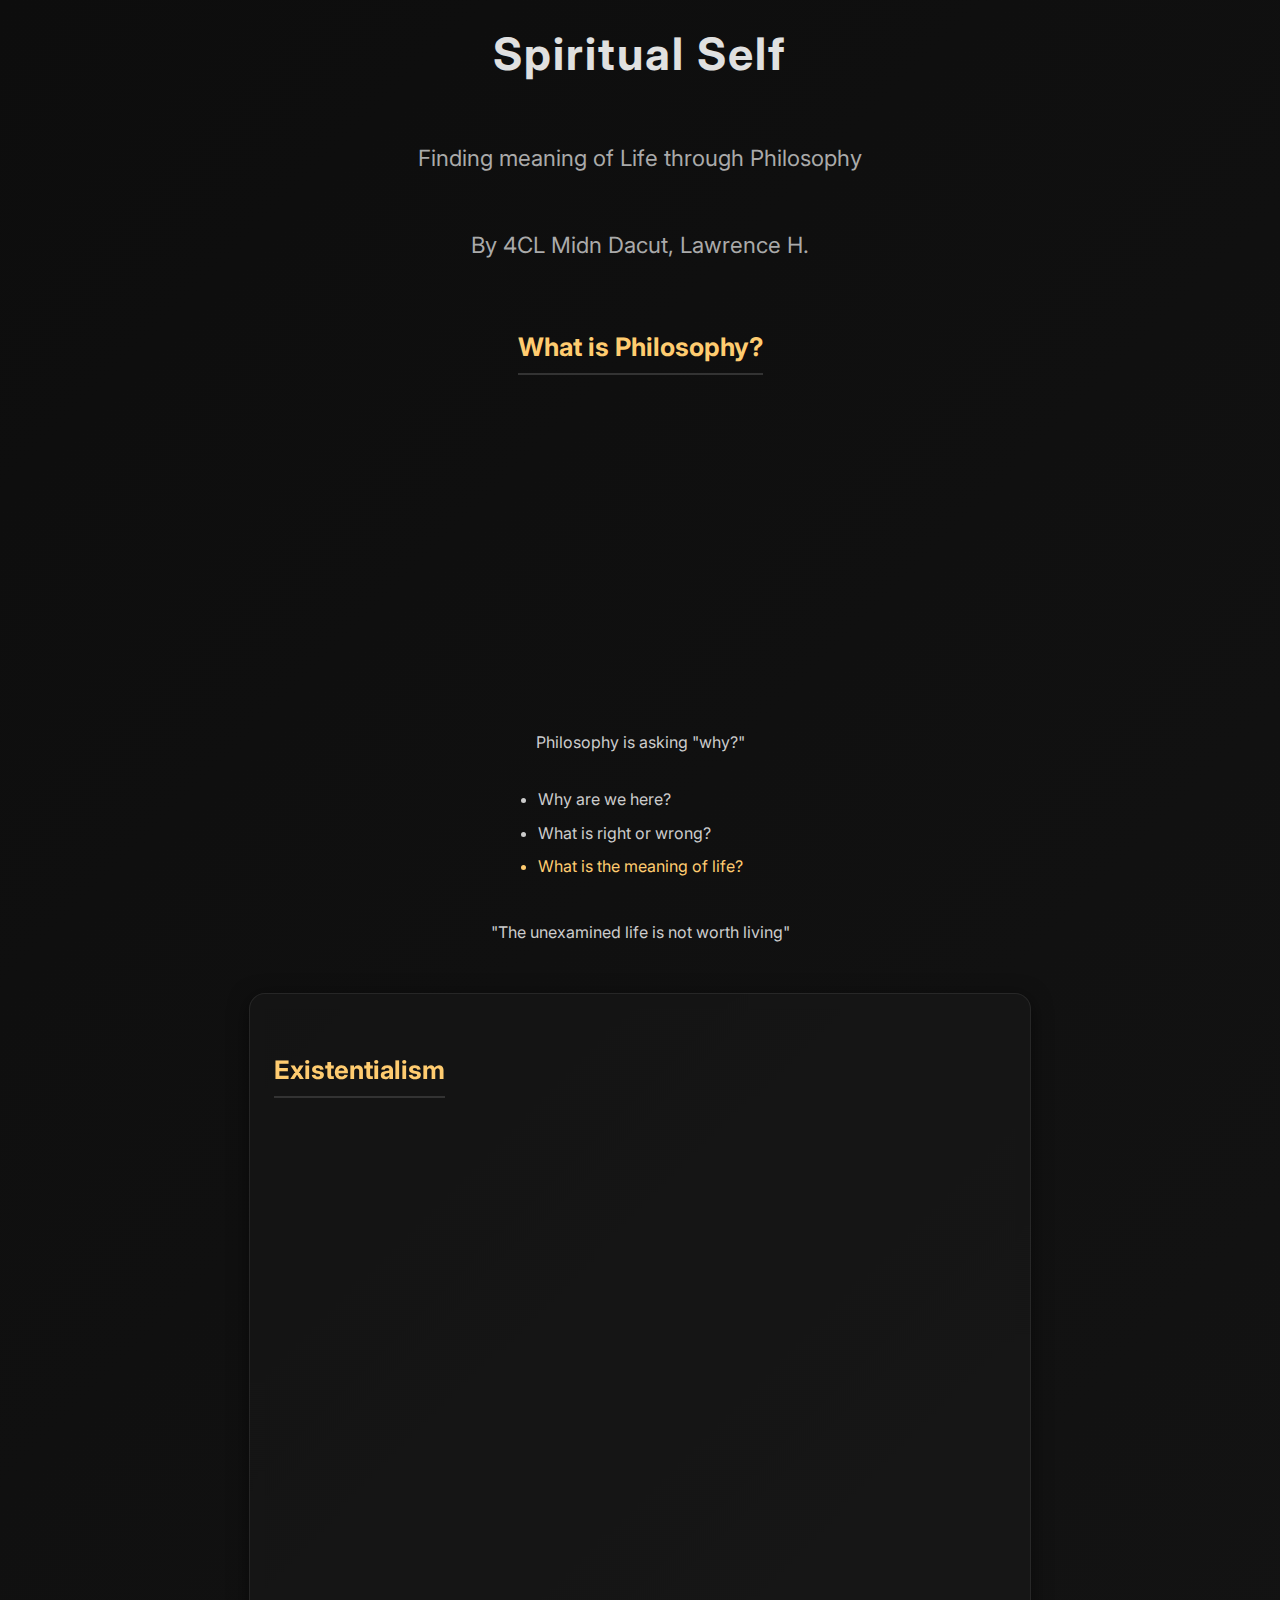
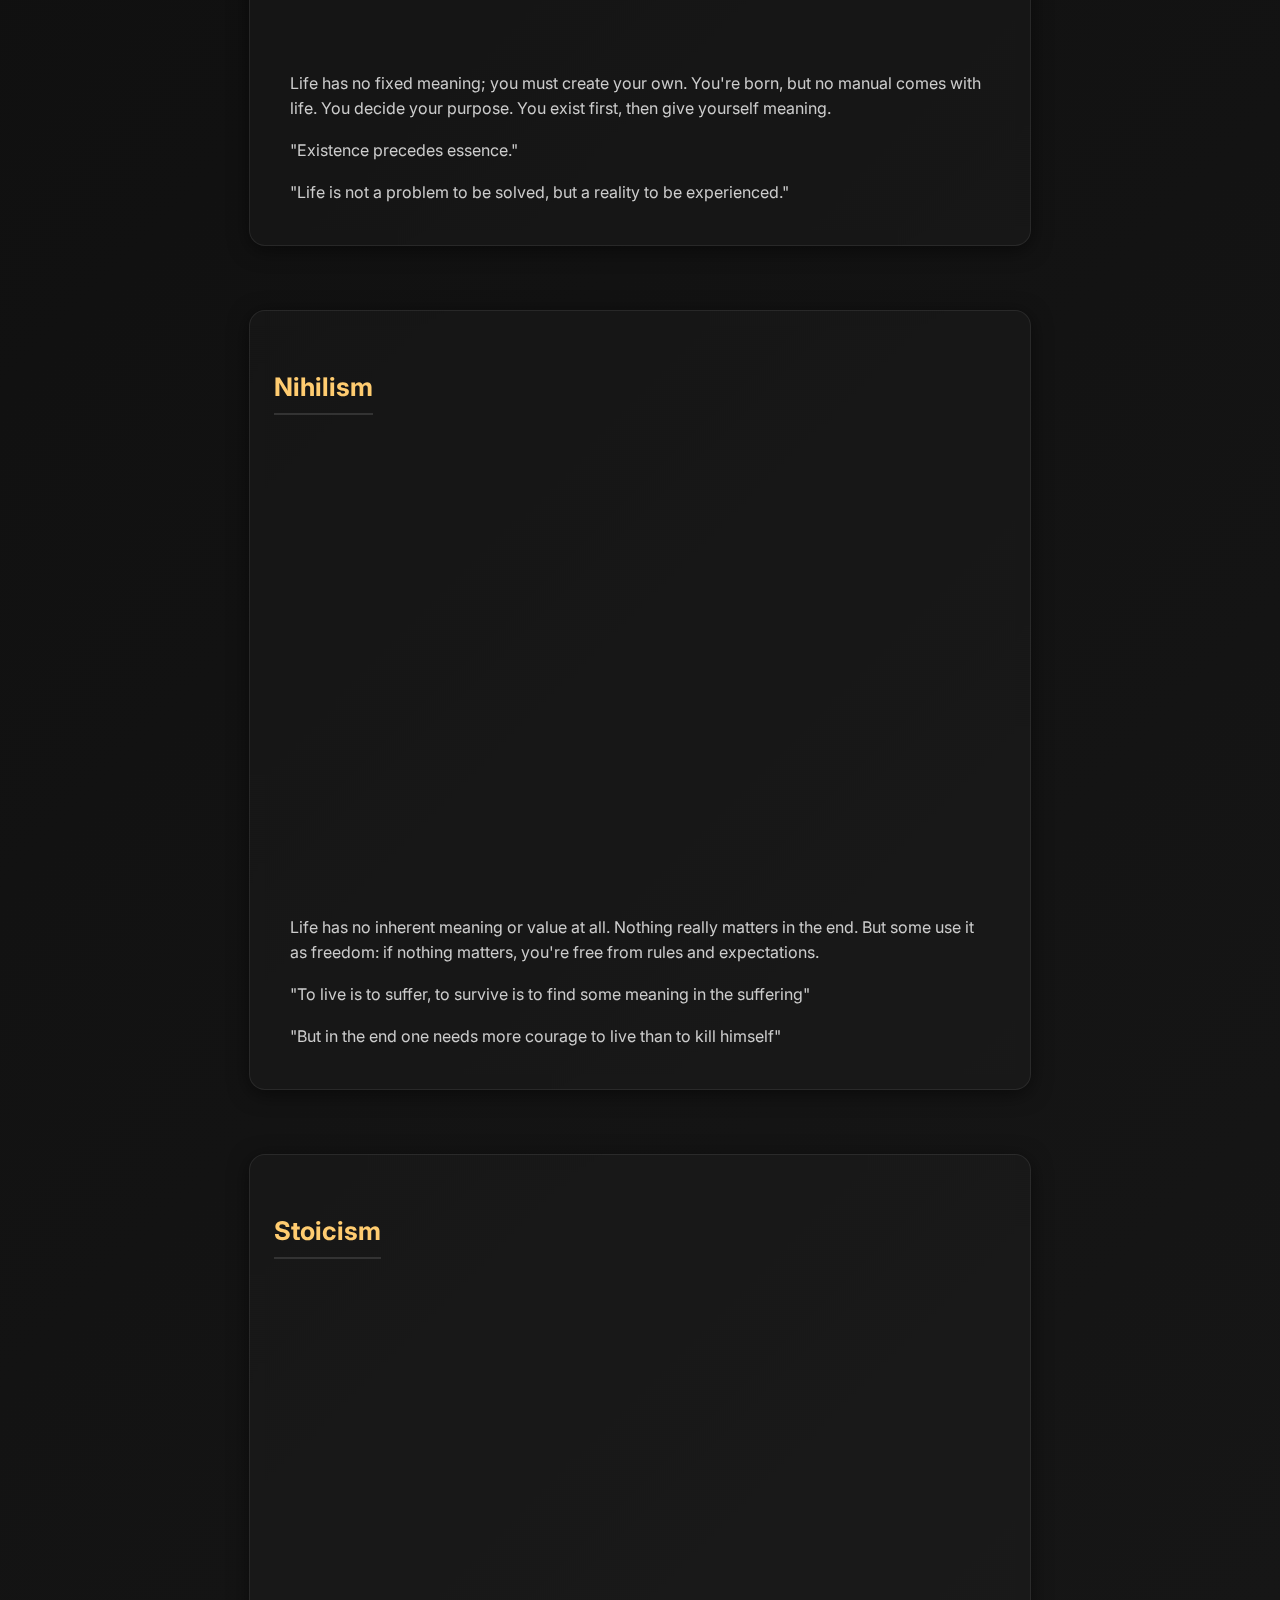
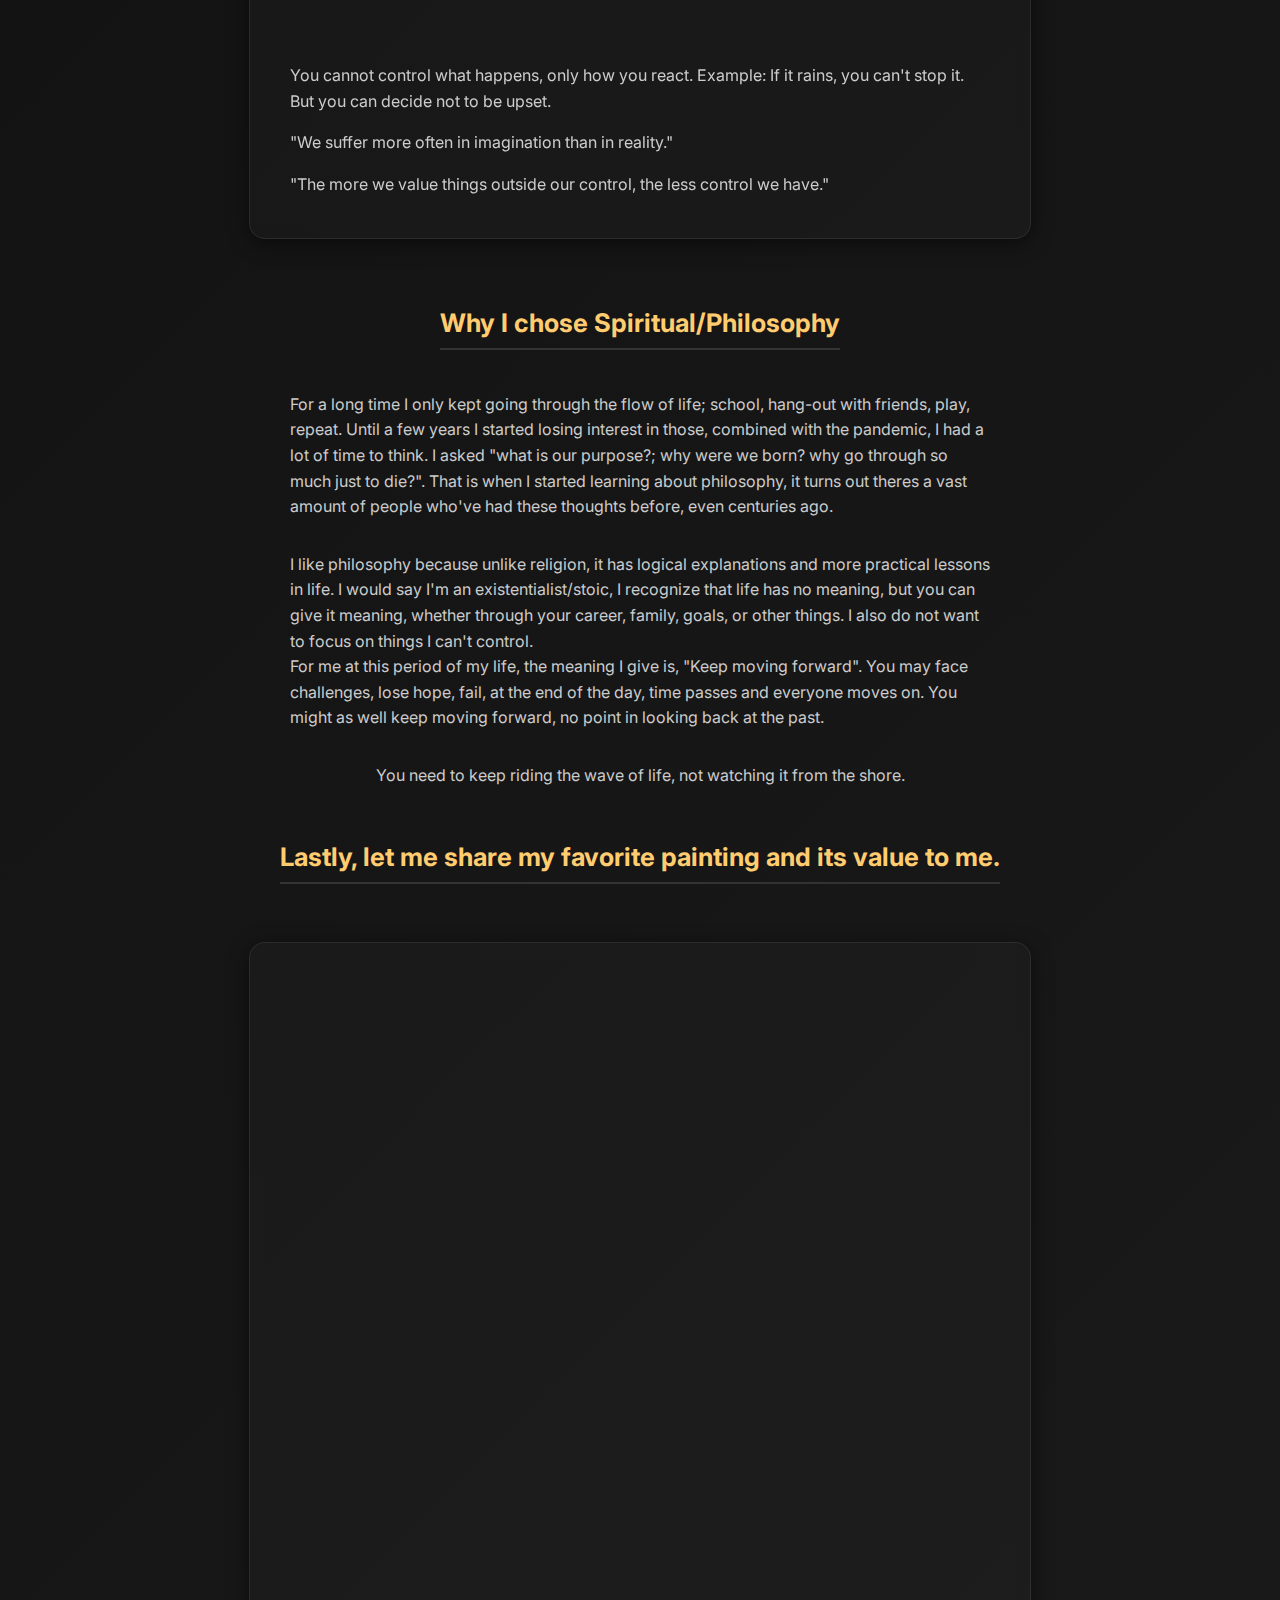
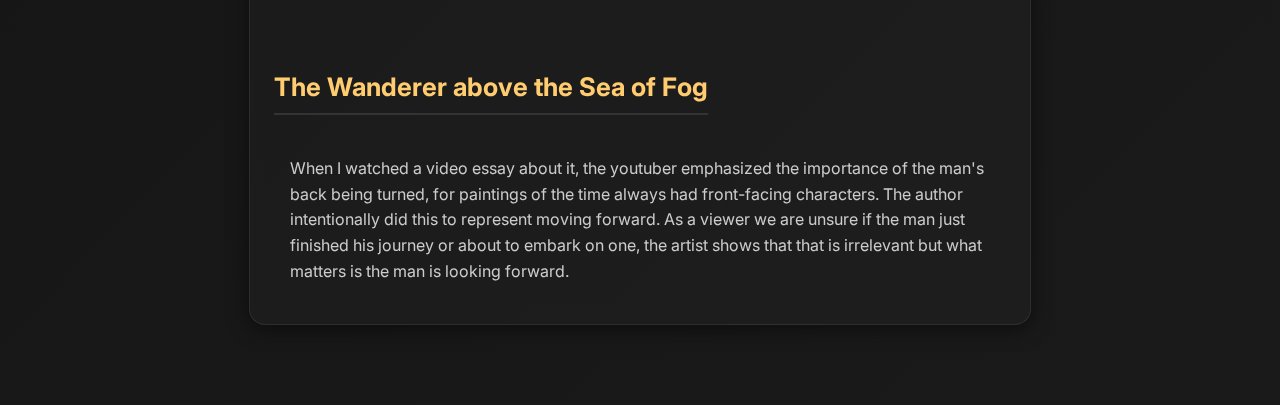
<file: index.html>
<!DOCTYPE html>
<html>
<head>
<link rel="stylesheet" href="styles.css"></head>
  <body>
      <h1>Spiritual Self</h1>
      <h2>Finding meaning of Life through Philosophy</h2>
		<h2>By 4CL Midn Dacut, Lawrence H.</h2>
		<h3>What is Philosophy?</h3>
      <img src="Philo.jpeg">
		<p>Philosophy is asking &quotwhy?&quot
<ul>
  <li>Why are we here?</li>
  <li>What is right or wrong?</li>
  <li style="color: #ffcc70;">What is the meaning of life?</li>
</ul>
		<p>&quotThe unexamined life is not worth living&quot</p>
		<section>
		<h3>Existentialism</h3>
      <img src="Exis.jpeg">
		<p>Life has no fixed meaning; you must create your own.
You&apos;re born, but no manual comes with life. You decide your purpose.
You exist first, then give yourself meaning.</p>
		<p>&quot;Existence precedes essence.&quot;</p>
		<p>&quot;Life is not a problem to be solved, but a reality to be experienced.&quot;</p>
		</section>
		
		<section>
		<h3>Nihilism</h3>
      <img src="Nihi.webp">
		<p>Life has no inherent meaning or value at all.
Nothing really matters in the end.
But some use it as freedom: if nothing matters, you&apos;re free from rules and expectations.</p>
		<p>&quotTo live is to suffer, to survive is to find some meaning in the suffering&quot</p>
		<p>&quotBut in the end one needs more courage to live than to kill himself&quot</p>
		</section>
		
		<section>
		<h3>Stoicism</h3>
      <img src="Stoic.jpeg">
		<p>You cannot control what happens, only how you react.
Example: If it rains, you can&apos;t stop it. But you can decide not to be upset.</p>
		<p>&quotWe suffer more often in imagination than in reality.&quot</p>
		
		<p>&quotThe more we value things outside our control, the less control we have.&quot</p>
		</section>
		<h3>Why I chose Spiritual/Philosophy</h3>
		<p>For a long time I only kept going through the flow of life; school, hang-out with friends, play, repeat. Until a few years I started losing interest in those, combined with the pandemic, I had a lot of time to think. I asked &quot;what is our purpose?; why were we born? why go through so much just to die?&quot;. That is when I started learning about philosophy, it turns out theres a vast amount of people who&apos;ve had these thoughts before, even centuries ago.</p>
		<p>I like philosophy because unlike religion, it has logical explanations and more practical lessons in life. I would say I&apos;m an existentialist/stoic, I recognize that life has no meaning, but you can give it meaning, whether through your career, family, goals, or other things. I also do not want to focus on things I can&apos;t control. <br>For me at this period of my life, the meaning I give is, &quot;Keep moving forward&quot;. You may face challenges, lose hope, fail, at the end of the day, time passes and everyone moves on. You might as well keep moving forward, no point in looking back at the past.</p>
		<p>You need to keep riding the wave of life, not watching it from the shore.</p>
		<h3>Lastly, let me share my favorite painting and its value to me.</h3>
		<section>

      <img src="Wan.webp">
		<h3>The Wanderer above the Sea of Fog</h3>
		<p>When I watched a video essay about it, the youtuber emphasized the importance of the man's back being turned, for paintings of the time always had front-facing characters. The author intentionally did this to represent moving forward. As a viewer we are unsure if the man just finished his journey or about to embark on one, the artist shows that that is irrelevant but what matters is the man is looking forward.</p>
		</section>
		
		
		
		
  </body>
</html>
</file>
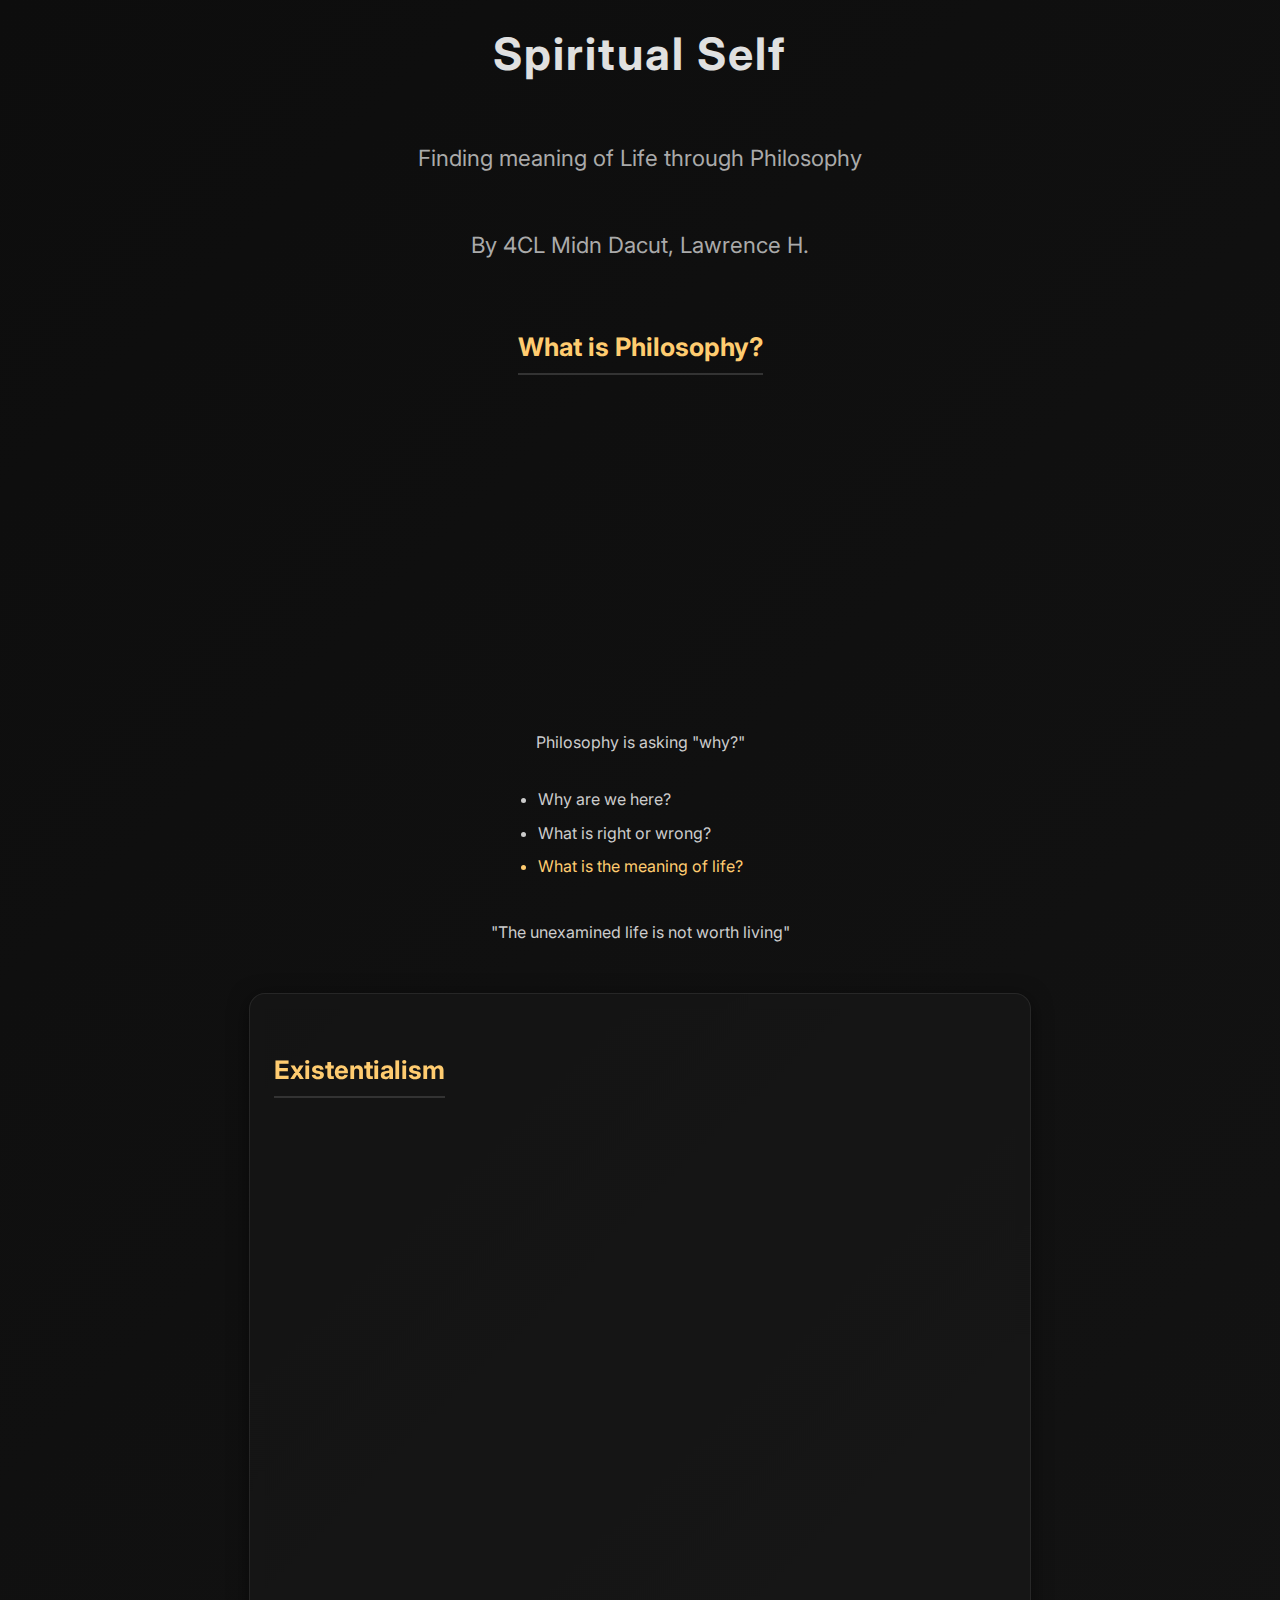
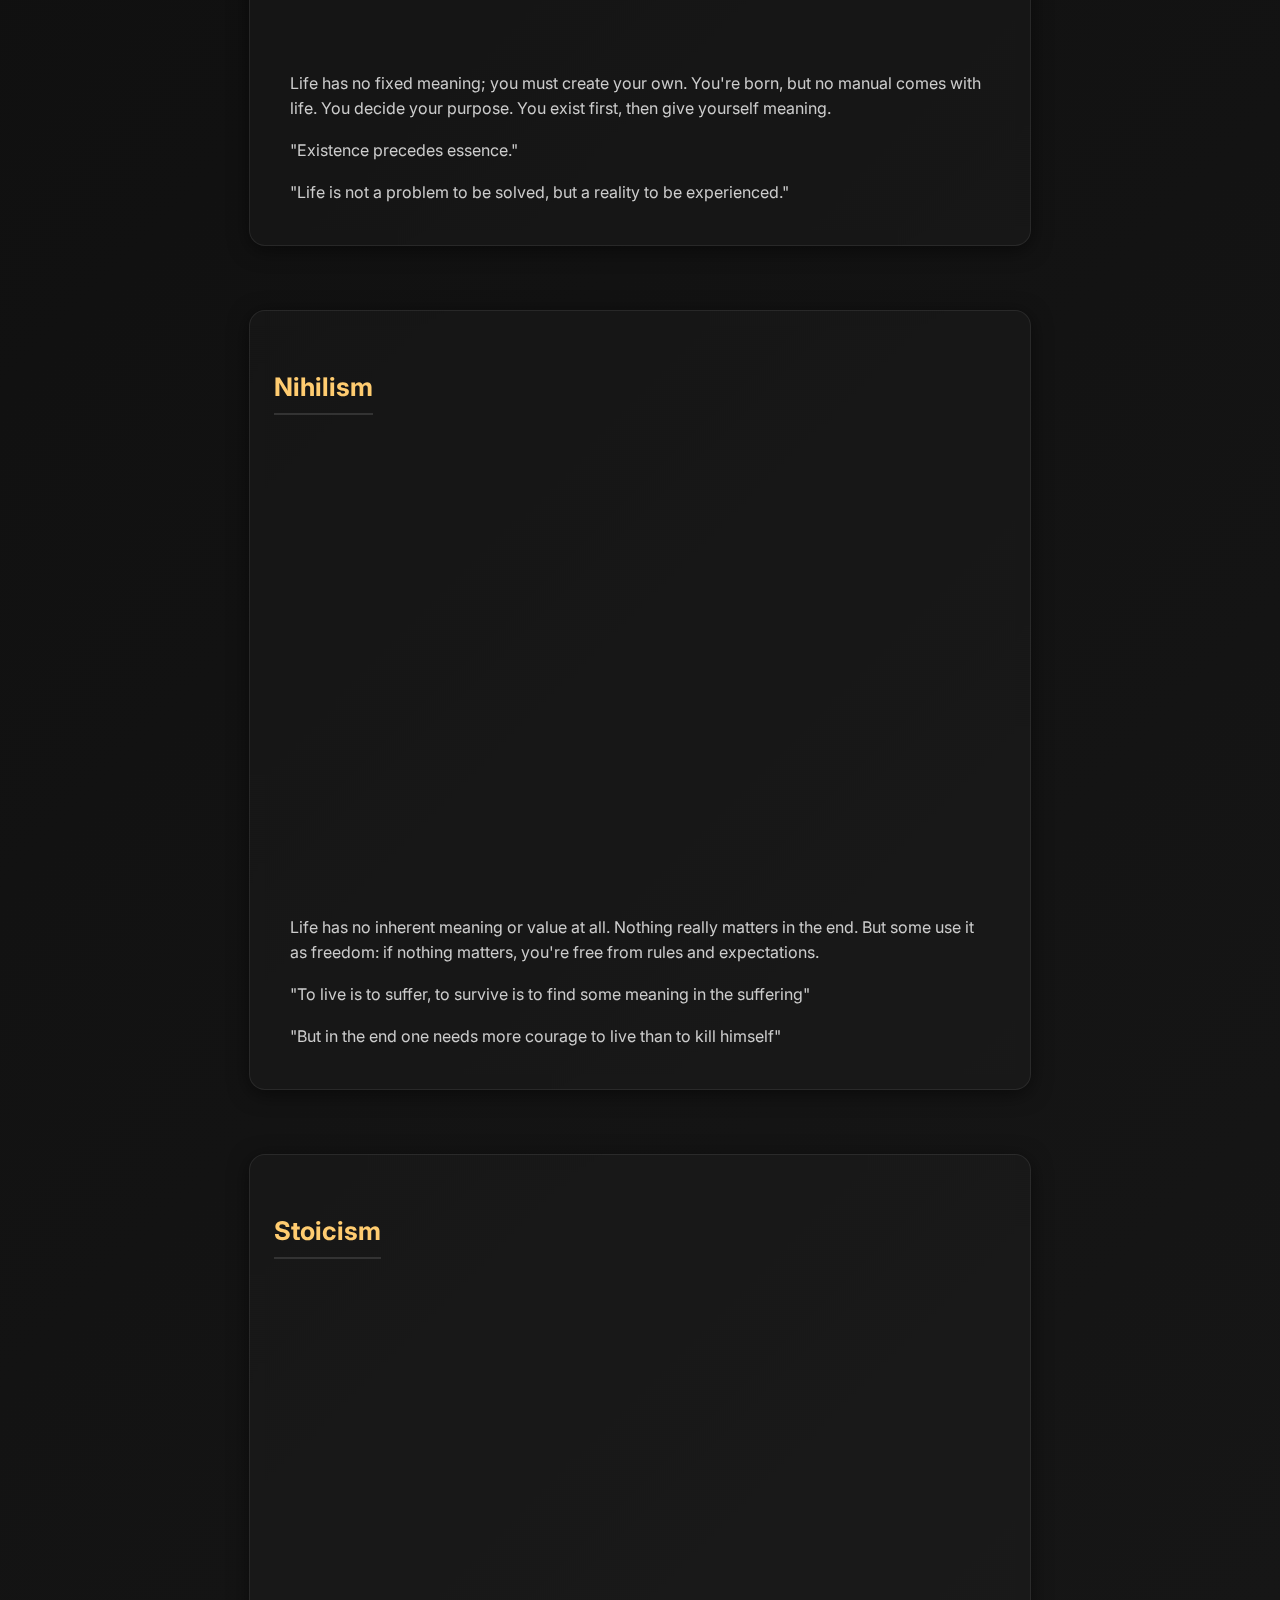
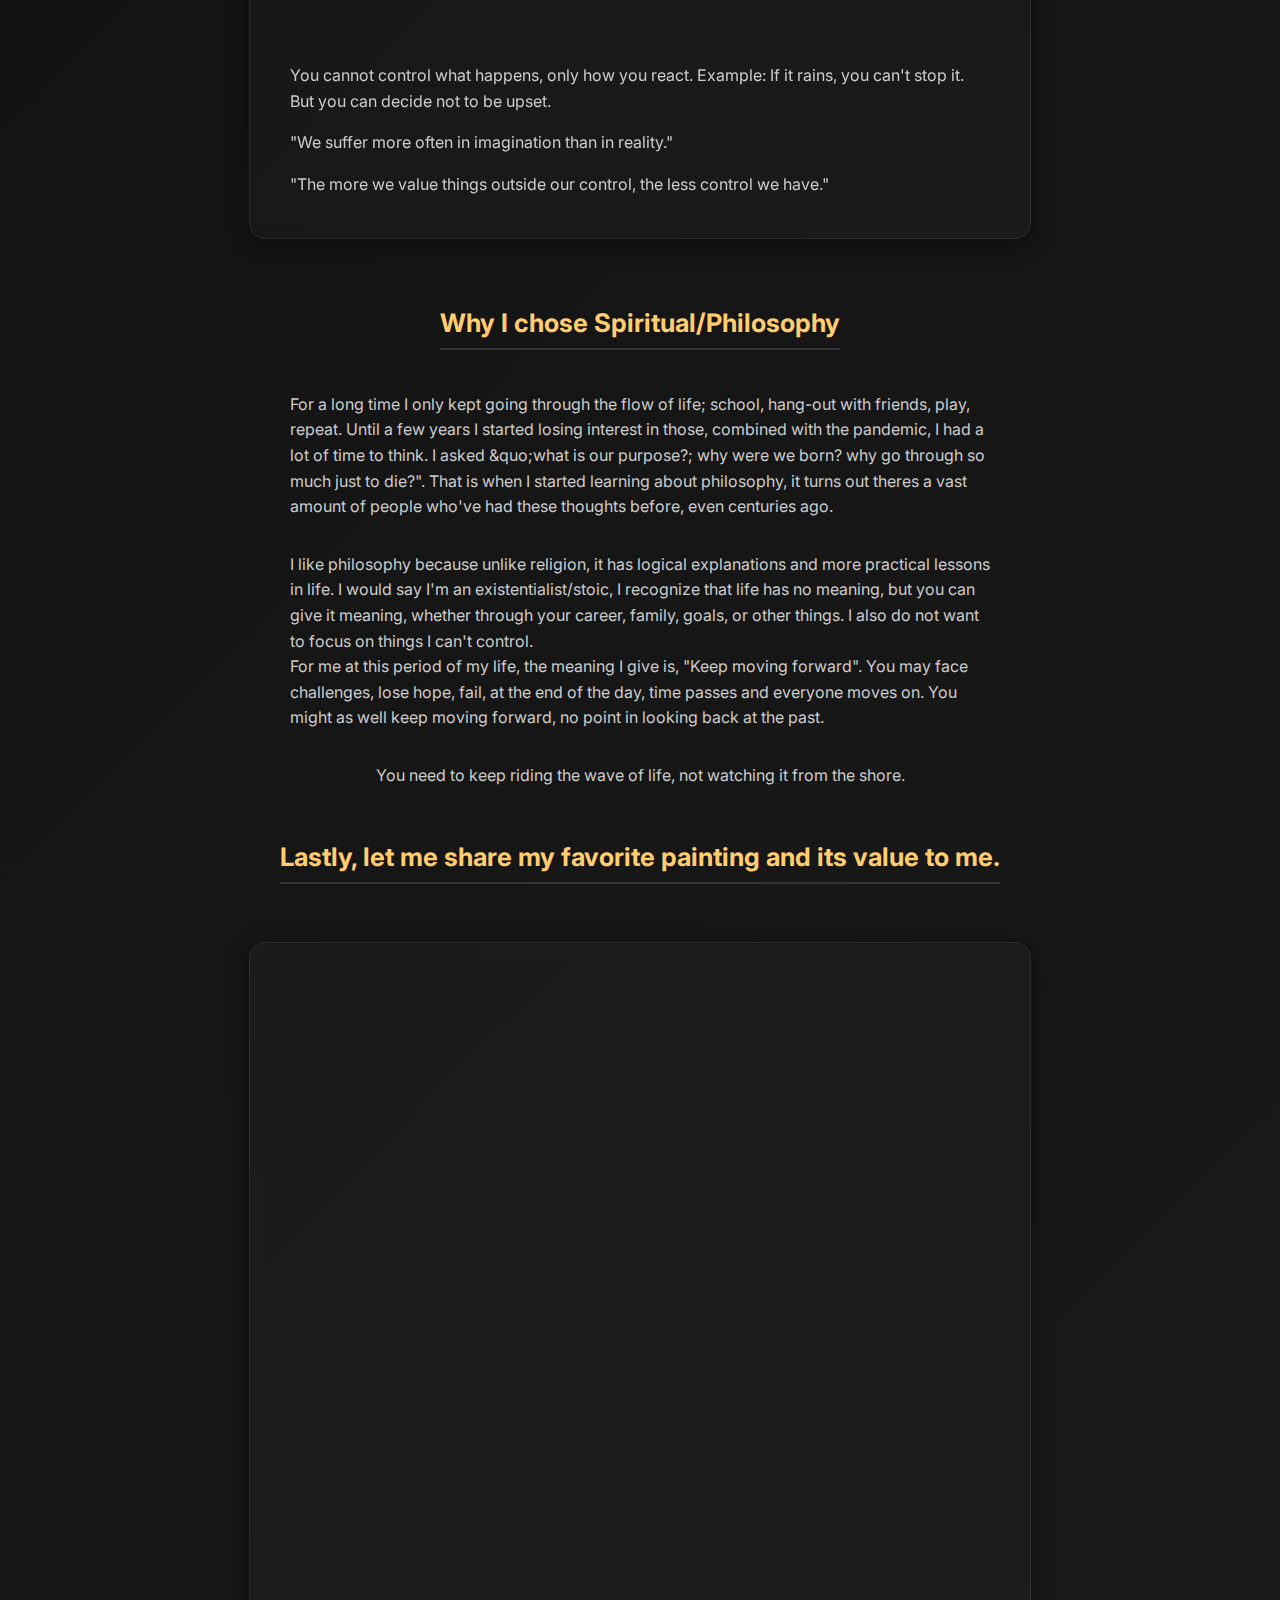
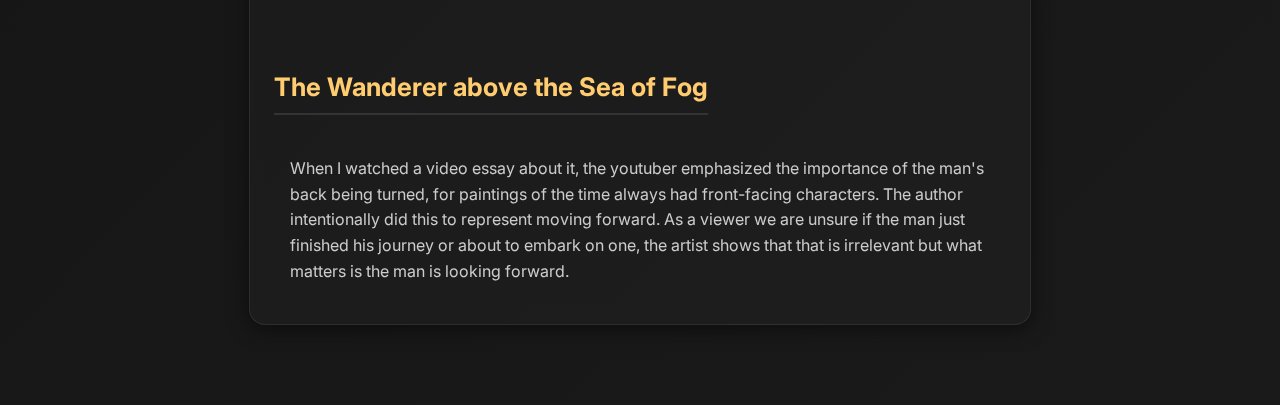
<file: page1.html>
<!DOCTYPE html>
<html>
<head>
<link rel="stylesheet" href="styles.css"></head>
  <body>
      <h1>Spiritual Self</h1>
      <h2>Finding meaning of Life through Philosophy</h2>
		<h2>By 4CL Midn Dacut, Lawrence H.</h2>
		<h3>What is Philosophy?</h3>
      <img src="Philo.jpeg">
		<p>Philosophy is asking &quotwhy?&quot
<ul>
  <li>Why are we here?</li>
  <li>What is right or wrong?</li>
  <li style="color: #ffcc70;">What is the meaning of life?</li>
</ul>
		<p>&quotThe unexamined life is not worth living&quot</p>
		<section>
		<h3>Existentialism</h3>
      <img src="Exis.jpeg">
		<p>Life has no fixed meaning; you must create your own.
You&apos;re born, but no manual comes with life. You decide your purpose.
You exist first, then give yourself meaning.</p>
		<p>&quot;Existence precedes essence.&quot;</p>
		<p>&quotLife is not a problem to be solved, but a reality to be experienced.&quot</p>
		</section>
		
		<section>
		<h3>Nihilism</h3>
      <img src="Nihi.webp">
		<p>Life has no inherent meaning or value at all.
Nothing really matters in the end.
But some use it as freedom: if nothing matters, you&apos;re free from rules and expectations.</p>
		<p>&quotTo live is to suffer, to survive is to find some meaning in the suffering&quot</p>
		<p>&quotBut in the end one needs more courage to live than to kill himself&quot</p>
		</section>
		
		<section>
		<h3>Stoicism</h3>
      <img src="Stoic.jpeg">
		<p>You cannot control what happens, only how you react.
Example: If it rains, you can&apos;t stop it. But you can decide not to be upset.</p>
		<p>&quotWe suffer more often in imagination than in reality.&quot</p>
		
		<p>&quotThe more we value things outside our control, the less control we have.&quot</p>
		</section>
		<h3>Why I chose Spiritual/Philosophy</h3>
		<p>For a long time I only kept going through the flow of life; school, hang-out with friends, play, repeat. Until a few years I started losing interest in those, combined with the pandemic, I had a lot of time to think. I asked &quo;what is our purpose?; why were we born? why go through so much just to die?&quot;. That is when I started learning about philosophy, it turns out theres a vast amount of people who&apos;ve had these thoughts before, even centuries ago.</p>
		<p>I like philosophy because unlike religion, it has logical explanations and more practical lessons in life. I would say I&apos;m an existentialist/stoic, I recognize that life has no meaning, but you can give it meaning, whether through your career, family, goals, or other things. I also do not want to focus on things I can&apos;t control. <br>For me at this period of my life, the meaning I give is, &quot;Keep moving forward&quot;. You may face challenges, lose hope, fail, at the end of the day, time passes and everyone moves on. You might as well keep moving forward, no point in looking back at the past.</p>
		<p>You need to keep riding the wave of life, not watching it from the shore.</p>
		<h3>Lastly, let me share my favorite painting and its value to me.</h3>
		<section>

      <img src="Wan.webp">
		<h3>The Wanderer above the Sea of Fog</h3>
		<p>When I watched a video essay about it, the youtuber emphasized the importance of the man's back being turned, for paintings of the time always had front-facing characters. The author intentionally did this to represent moving forward. As a viewer we are unsure if the man just finished his journey or about to embark on one, the artist shows that that is irrelevant but what matters is the man is looking forward.</p>
		</section>
		
		
		
		
  </body>
</html>
</file>
<file: styles.css>
/* Import sleek Google font */
@import url('https://fonts.googleapis.com/css2?family=Inter:wght@400;600;700&display=swap');

body {
  background: linear-gradient(135deg, #0d0d0d, #1a1a1a);
  color: #e0e0e0;
  font-family: 'Inter', sans-serif;
  margin: 0;
  padding: 0;
  line-height: 1.6;
  scroll-behavior: smooth;
}

/* Headings */
h1, h2, h3 {
  text-align: center;
  margin-top: 1.2rem;
  transition: color 0.3s ease, text-shadow 0.3s ease;
}

h1 {
  font-size: 2.8rem;
  font-weight: 700;
  letter-spacing: 2px;
  animation: fadeInDown 1s ease forwards;
}

h1:hover {
  text-shadow: 0 0 12px #ffcc70;
}

h2 {
  font-size: 1.4rem;
  font-weight: 400;
  color: #aaa;
  margin-bottom: 2rem;
  animation: fadeIn 1.5s ease forwards;
}

h3 {
  margin-top: 2rem;
  font-size: 1.6rem;
  border-bottom: 2px solid #333;
  display: inline-block;
  padding-bottom: 0.3rem;
  color: #ffcc70;
  animation: fadeInUp 1s ease forwards;
}

p, ul {
  max-width: 700px;
  margin: 1rem auto;
  padding: 0 1rem;
  font-size: 1rem;
  color: #ccc;
  animation: fadeIn 2s ease forwards;
}

ul li {
  margin-bottom: 0.5rem;
}

/* Section card effect */
section {
  background: rgba(255, 255, 255, 0.02);
  border: 1px solid rgba(255, 255, 255, 0.08);
  border-radius: 16px;
  padding: 1.5rem;
  margin: 2rem auto;
  max-width: 800px;
  box-shadow: 0 4px 20px rgba(0,0,0,0.5);
  backdrop-filter: blur(6px);
  transition: transform 0.3s ease, box-shadow 0.3s ease;
}

section:hover {
  transform: translateY(-5px);
  box-shadow: 0 8px 25px rgba(0,0,0,0.8);
}

/* Images */
img {
  display: block;
  max-width: 500px;
  width: 90%;
  margin: 1rem auto;
  border-radius: 12px;
  box-shadow: 0 4px 20px rgba(0,0,0,0.6);
  transition: transform 0.4s ease, box-shadow 0.4s ease;
  opacity: 0;
  animation: fadeIn 2s ease forwards;
}

img:hover {
  transform: scale(1.05);
  box-shadow: 0 6px 30px rgba(255, 204, 112, 0.6);
}

/* Links */
a {
  color: #70d6ff;
  text-decoration: none;
  transition: color 0.3s ease;
}

a:hover {
  color: #ffcc70;
  text-decoration: underline;
}

/* Animations */
@keyframes fadeIn {
  from { opacity: 0; }
  to { opacity: 1; }
}

@keyframes fadeInUp {
  from { opacity: 0; transform: translateY(20px); }
  to { opacity: 1; transform: translateY(0); }
}

@keyframes fadeInDown {
  from { opacity: 0; transform: translateY(-20px); }
  to { opacity: 1; transform: translateY(0); }
}

/* Centered layout */
body {
  display: flex;
  flex-direction: column;
  align-items: center;
  padding-bottom: 3rem;
}
</file>
